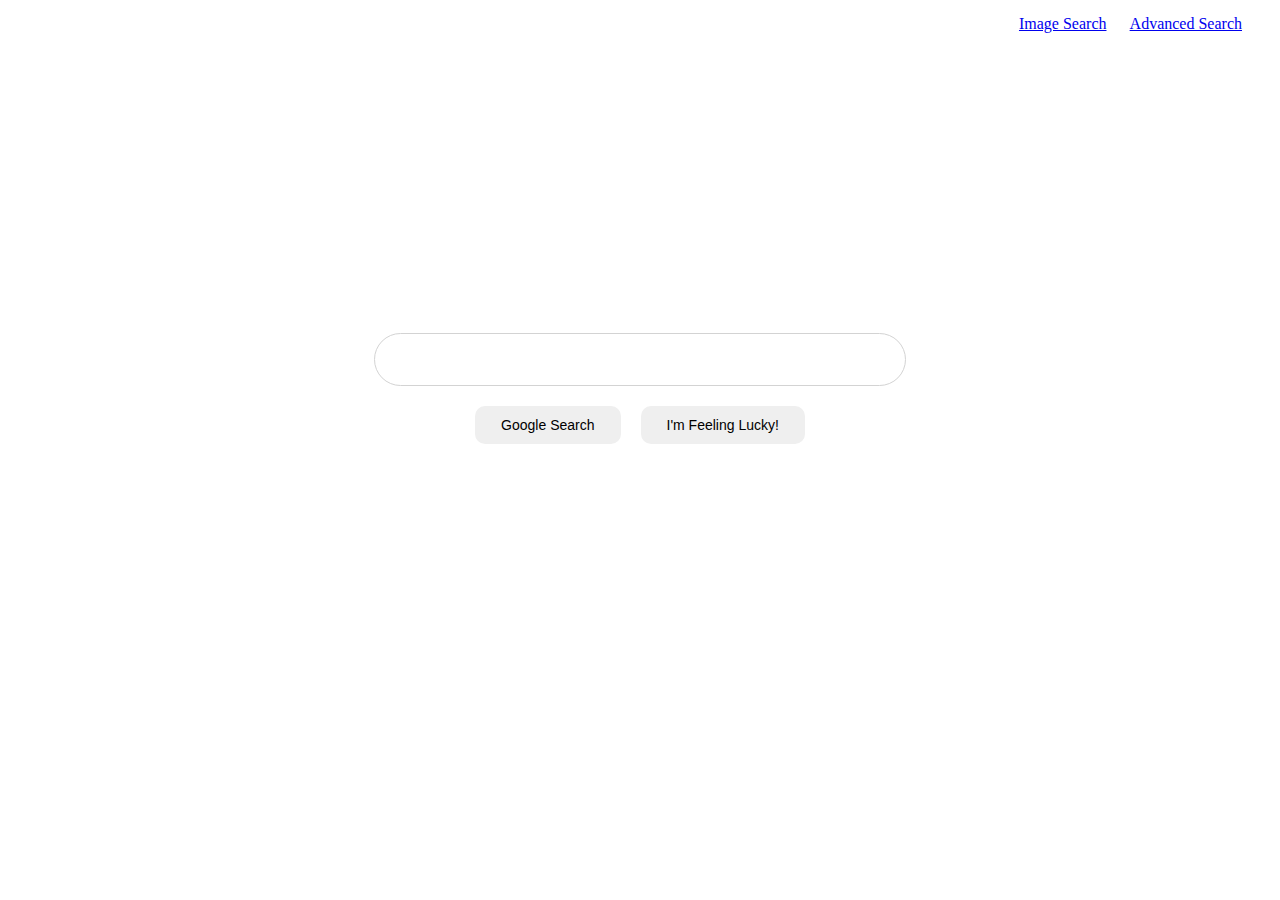
<file: index.html>
<!DOCTYPE html>
<html lang="en">
    <head>
        <title>Search</title>
        <link rel="stylesheet" href="style.css">
    </head>
    <body>
        <div class="links">
        <a href="index_image.html">Image Search</a>
        <a href="index_advanced.html">Advanced Search</a>
        </div>
        <div class="search">
        <form action="https://www.google.com/search">
            <input type="text" name="q" class="search_input">
            <div class="buttons">
            <input type="submit" name="btnK" value="Google Search" class="search_submit">
            <input type="submit" name="btnI" value="I'm Feeling Lucky!" class="search_submit">
            </div>
        </form>
        </div>
    </body>
</html>
</file>
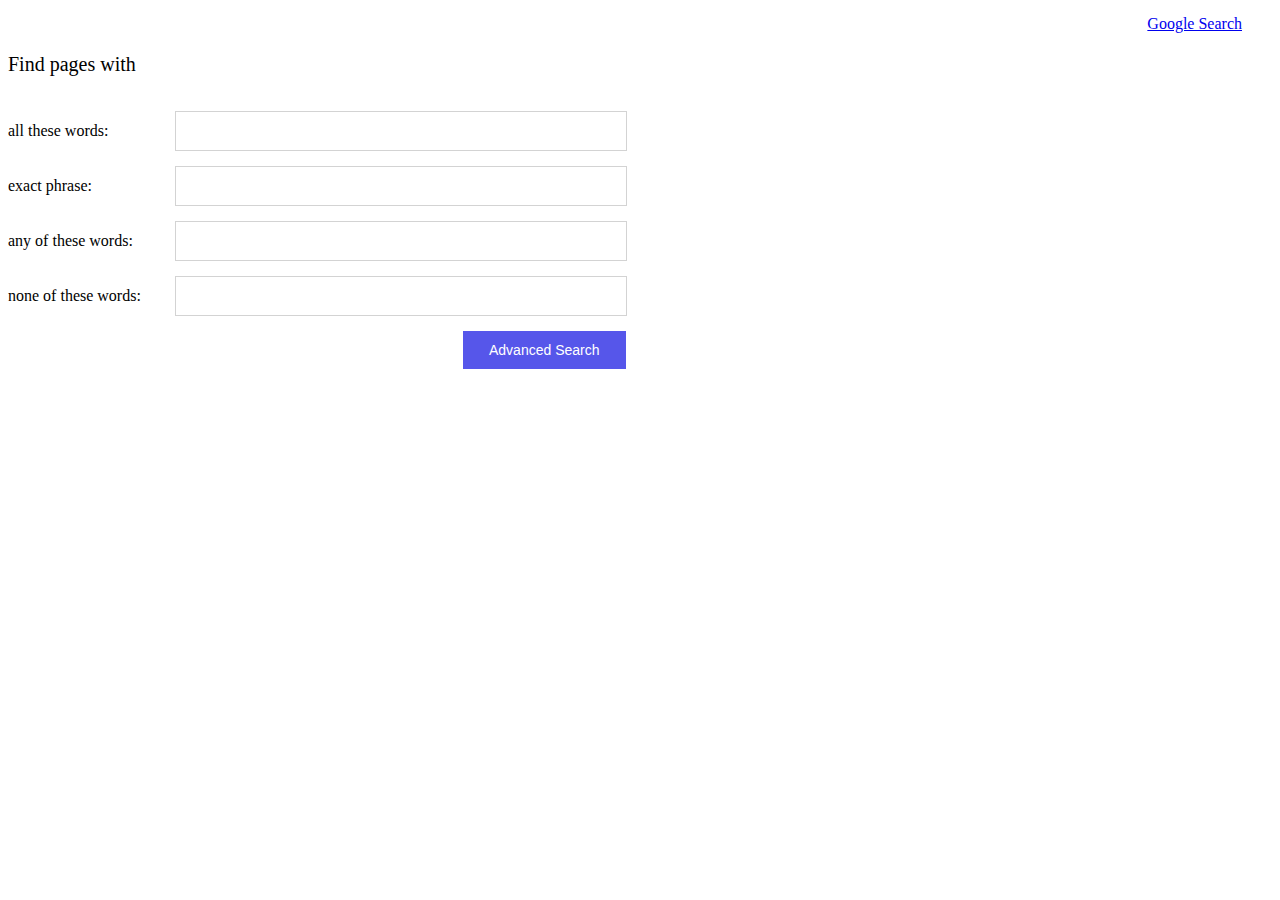
<file: index_advanced.html>
<!DOCTYPE html>
<html lang="en">
    <head>
        <title>Advanced Search</title>
        <link rel="stylesheet" href="style.css">
    </head>
    <body>
        <div class="links">
        <a href="index.html">Google Search</a>
        </div>
        <p>Find pages with</p>
        <div class="search_adv">
        <form action="https://www.google.com/search">
            <div>
            <label>all these words:</label>
            <input type="text" name="as_q" class="search_all">
            </div>
            <div>
            <label>exact phrase:</label>
            <input type="text" name="as_epq" class="search_exact">
            </div>
            <div>
            <label>any of these words:</label>
            <input type="text" name="as_oq" class="search_any">
            </div>
            <div></div>
            <label>none of these words:</label>
            <input type="text" name="as_eq" class="search_none">
            </div>
            <div>
            <input type="submit" value="Advanced Search" class="search_submit_adv">
            </div>
        </form>
        </div>
    </body>
</html>
</file>
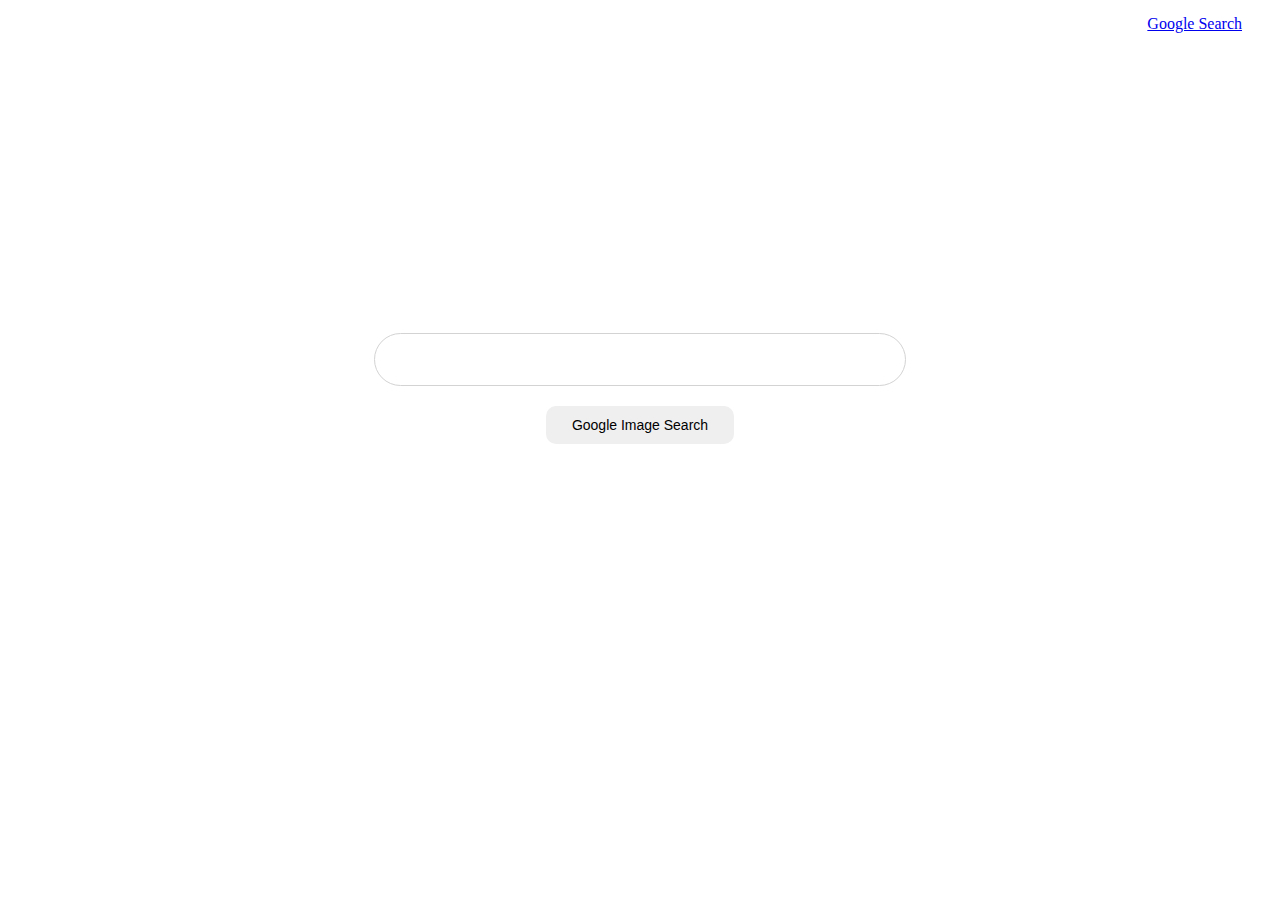
<file: index_image.html>
<!DOCTYPE html>
<html lang="en">
    <head>
        <title>Image Search</title>
        <link rel="stylesheet" href="style.css">
    </head>
    <body>
        <div class="links">
        <a href="index.html">Google Search</a>
        </div>
        <div class="search">
        <form action="https://www.google.com/search">
            <input type="text" name="q" class="search_input">
            <input type="hidden" name="udm" value="2">
            <div class="buttons">
            <input type="submit" value="Google Image Search" class="search_submit">
            </div>
        </form>
        </div>
    </body>
</html>
</file>
<file: style.css>
.links {
    text-align: right;
    margin-top: 15px;
    padding-right: 10px;
}
.links a {
    margin-right: 20px;
}
.search {
    text-align: center;
}
.search_input {
    display: block;
    width: 500px;
    margin: 300px auto 0;
    padding: 15px;
    font-size: 18px;
    border: 1px solid lightgrey;
    border-radius: 30px;
    outline: none;
}
.search_submit {
    display: block;
    margin-top: 20px;
    padding: 10px 25px;
    font-size: 14px;
    border-radius: 10px;
    border: 1px solid transparent;
    outline: none;
}
.buttons {
    display: flex;
    gap: 20px;
    justify-content: center;
}
.search_submit:hover {
    border: 1px solid darkgrey;
}
.search_adv {
    text-align: left;
}
.search_all, .search_exact, .search_any, .search_none {
    width: 400px;
    margin-top: 15px;
    margin-left: 30px;
    padding: 10px 25px;
    font-size: 16px;
    border: 1px solid lightgrey;
}
.search_all {
margin-left: 63px;
}
.search_exact {
 margin-left: 79px;
}
.search_any {
margin-left: 38px;
}
.search_submit_adv {
    display: block;
    margin-top: 15px;
    margin-left: 455px;
    padding: 10px 25px;
    font-size: 14px;
    color: white;
    background-color: rgb(86, 86, 234);
    border: 1px solid rgba(86, 86, 234, 0.823);
    outline: none;
}
.search_submit_adv:hover {
    border-color: rgba(70, 70, 195, 0.59);
    background-color: rgba(86, 86, 234, 0.892);
}
p {
  font-size: 20px;  
}
</file>
